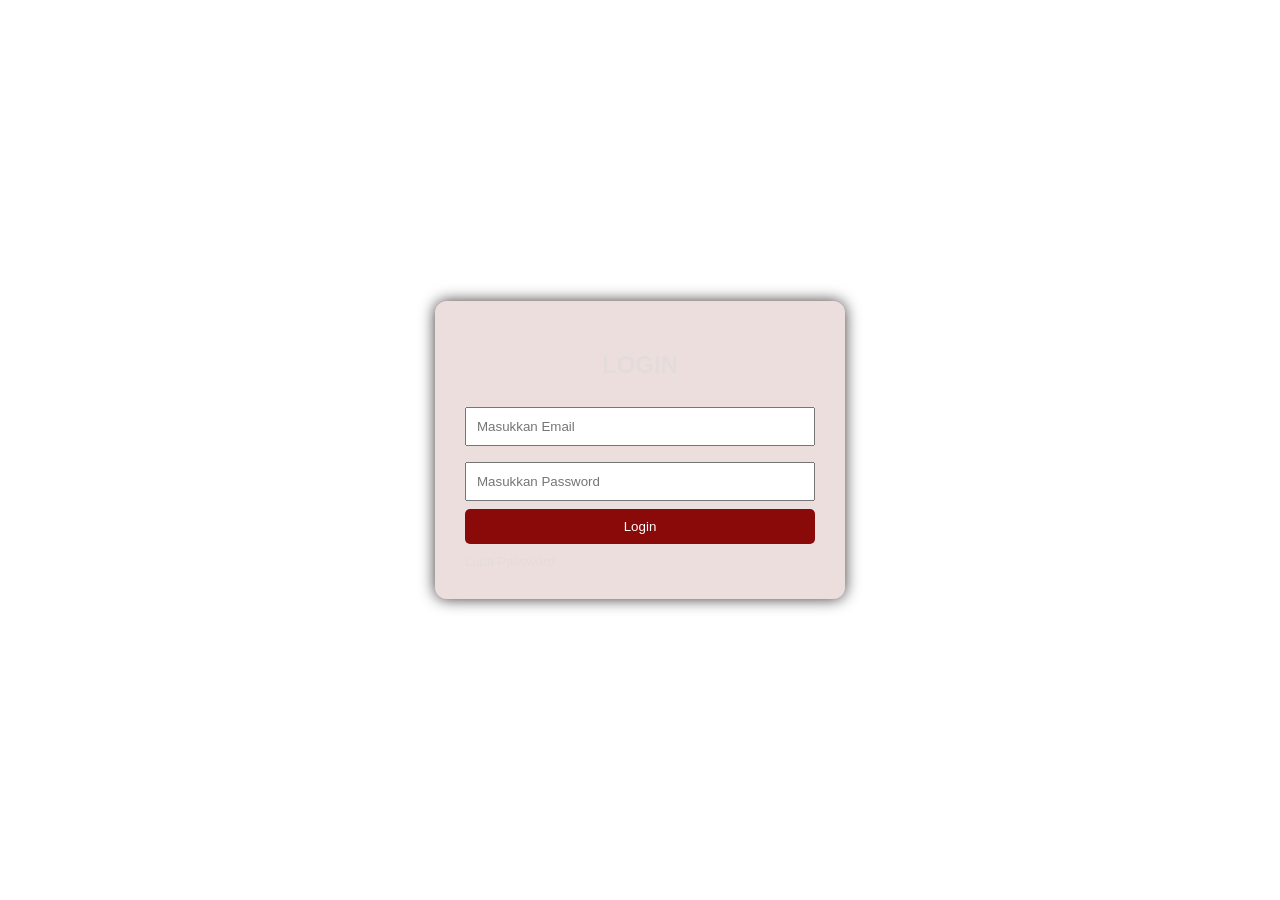
<file: login.html>
<!doctype html>
<html lang="id">
  <head>
    <meta charset="UTF-8" />
    <meta name="viewport" content="width=device-width, initial-scale=1.0" />
    <title>Login</title>

    <style>
      body {
        margin: 0;
        font-family: Arial;

        display: flex;
        justify-content: center;
        align-items: center;

        height: 100vh;
        overflow: hidden;
      }

      /* VIDEO BACKGROUND */
      #bgVideo {
        position: fixed;
        top: 0;
        left: 0;

        width: 100%;
        height: 100%;

        object-fit: cover;

        z-index: -1;

        filter: brightness(55%);
      }

      /* FORM LOGIN */
      .container {
        background: rgba(191, 140, 140, 0.288);
        color: rgb(228, 219, 219);
        backdrop-filter: blur(3px);

        padding: 30px;

        border-radius: 12px;

        width: 350px;

        box-shadow: 0 0 15px rgba(10, 0, 0, 0.794);
      }

      h2 {
        text-align: center;
      }

      input {
        width: 93%;
        padding: 10px;
        margin: 8px 0;
      }

      button {
        width: 100%;
        padding: 10px;

        background: #8a0909;

        color: white;

        border: none;

        cursor: pointer;

        border-radius: 5px;
      }

      button:hover {
        background: #e8e7e6d6;
      }

      .link {
        display: flex;
        justify-content: space-between;
        font-size: 13px;
        margin-top: 10px;
      }

      .link a {
        color: rgb(228, 219, 219);
        cursor: pointer;
      }

      .modal {
        display: none;

        position: fixed;

        top: 0;
        left: 0;

        width: 100%;
        height: 100%;

        background: rgba(0, 0, 0, 0.5);
      }

      .modal-content {
        background: white;

        width: 300px;

        margin: 10% auto;

        padding: 20px;

        border-radius: 10px;
      }

      .close {
        float: right;

        cursor: pointer;
      }
    </style>
  </head>

  <body>
    <!-- VIDEO BACKGROUND -->
    <video autoplay muted loop playsinline id="bgVideo">
      <source src="video/background.mp4" type="video/mp4" />
    </video>

    <div class="container">
      <h2>LOGIN</h2>

      <input type="email" id="email" placeholder="Masukkan Email" />

      <input type="password" id="password" placeholder="Masukkan Password" />

      <button onclick="login()">Login</button>

      <div class="link">
        <a onclick="bukaModal('lupaModal')"> Lupa Password </a>
      </div>
    </div>

    <!-- MODAL LUPA -->
    <div class="modal" id="lupaModal">
      <div class="modal-content">
        <span class="close" onclick="tutupModal('lupaModal')"> × </span>

        <h3>Lupa Password</h3>

        <p>Silakan hubungi admin atau reset password.</p>
      </div>
    </div>

    <!-- MODAL DAFTAR -->
    <div class="modal" id="daftarModal">
      <div class="modal-content">
        <span class="close" onclick="tutupModal('daftarModal')"> × </span>

        <h3>Daftar Akun</h3>

        <input type="text" placeholder="Nama" />

        <input type="email" placeholder="Email" />

        <input type="password" placeholder="Password" />

        <button>Daftar</button>
      </div>
    </div>

    <script>
      function login() {
        let email = document.getElementById('email').value.trim();

        let password = document.getElementById('password').value.trim();

        if (email === 'admin@gmail.com' && password === '12345') {
          const user = {
            name: 'Admin',
            role: 'Mahasiswa',
            lokasi: 'Palembang',
          };

          localStorage.setItem('activeUser', JSON.stringify(user));

          window.location.href = 'index.html';
        } else {
          alert('Email / Password salah');
        }
      }
    </script>
  </body>
</html>
</file>
